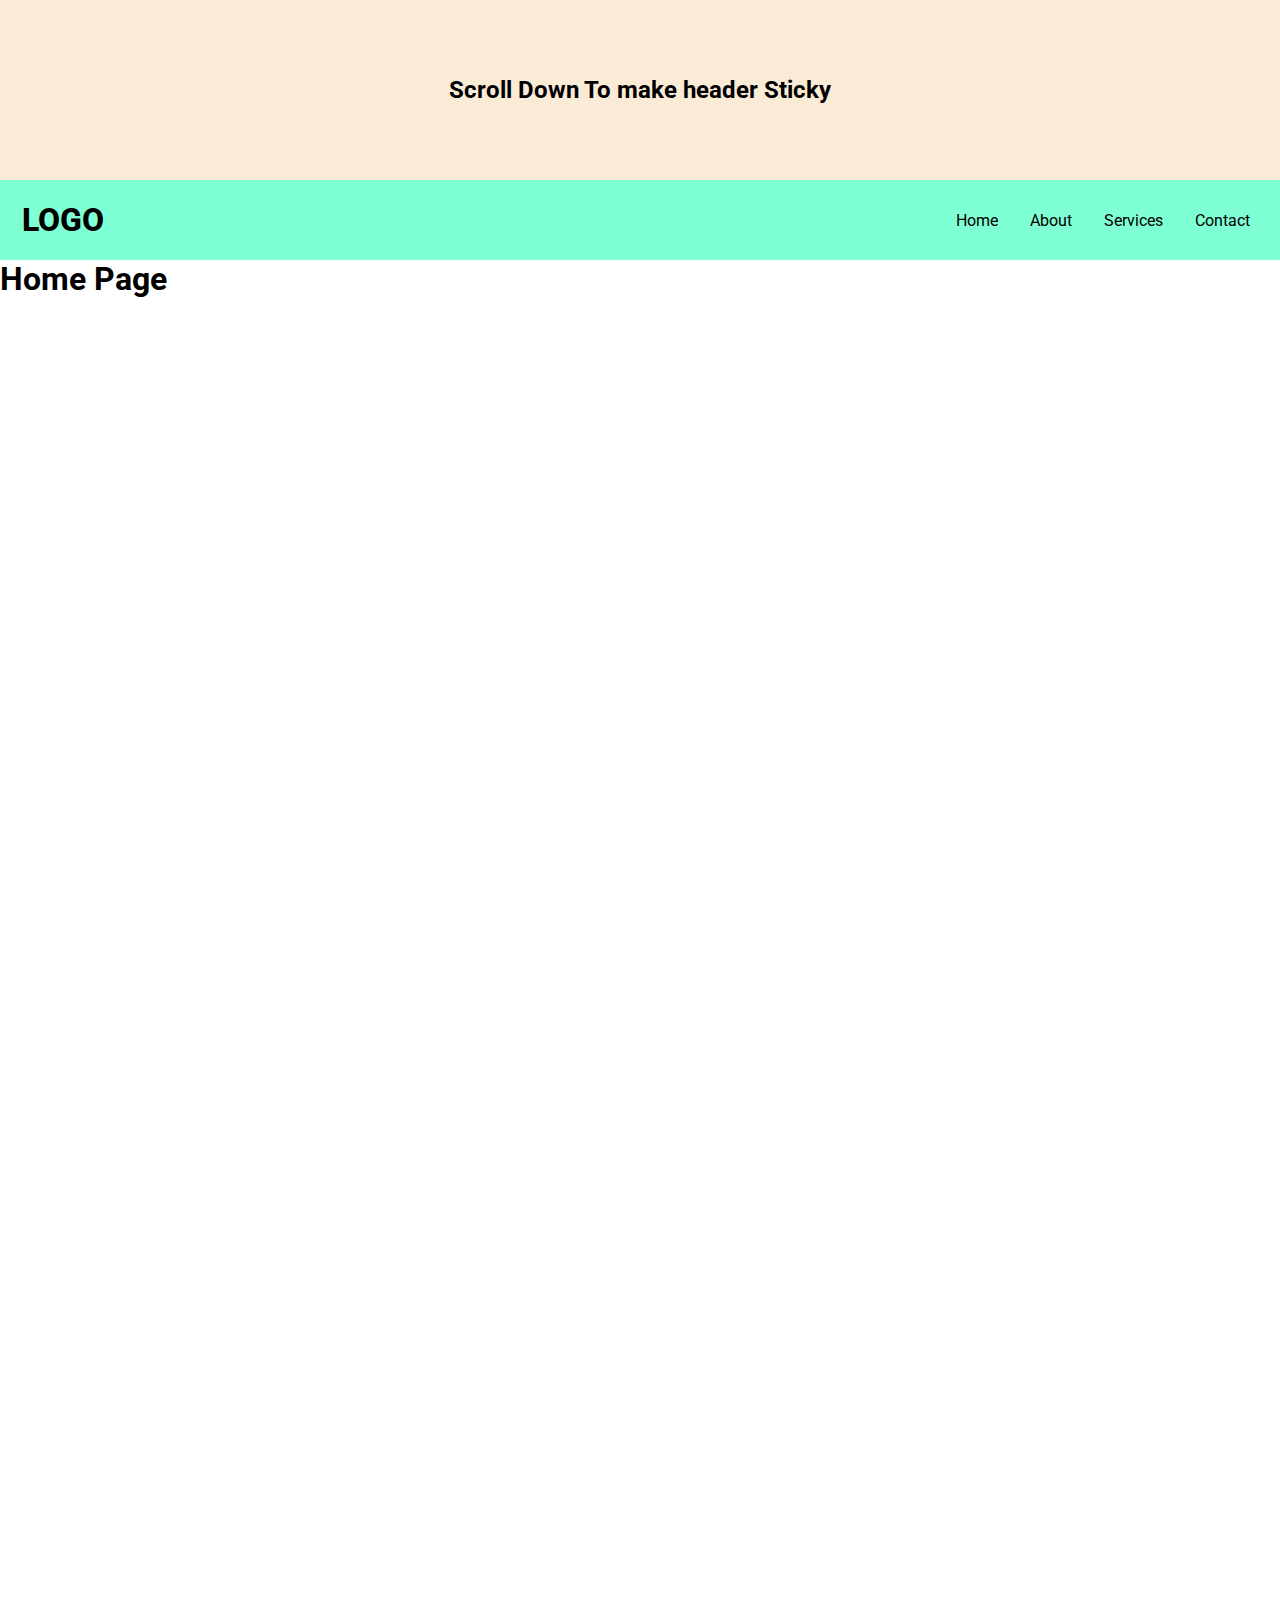
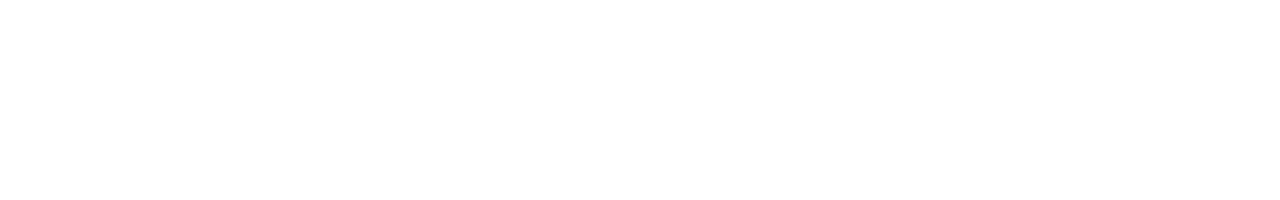
<file: index.html>
<!DOCTYPE html>
<html lang="en">

<head>
    <meta charset="UTF-8">
    <meta http-equiv="X-UA-Compatible" content="IE=edge">
    <meta name="viewport" content="width=device-width, initial-scale=1.0">
    <title>Normal Website(Home)</title>
</head>
<link rel="stylesheet" href="style.css">
<link rel="stylesheet" media="(max-width:768px)" href="./tablet.css">
<!-- link js file -->
<script defer src="./script.js"></script>

<body>
    <div class="contaienr">
        <h2>Scroll Down To make header Sticky</h2>
        
    </div>
    <nav>
        <span class="logo">
            LOGO
        </span>
        <ul class="menu">
            <li class="link"><a href="/" class="active">Home</a></li>
            <li class="link"><a href="./about.html">About</a></li>
            <li class="link"><a href="./services.html">Services</a></li>
            <li class="link"><a href="./contact.html">Contact</a></li>
        </ul>
        <button onclick={ToggleNav()} class="btn navBtn">
            <img src="./images/menu.png" alt="">
        </button>
    </nav>

    <h1>Home Page</h1>
</body>

</html>
</file>
<file: style.css>
@import url("https://fonts.googleapis.com/css2?family=Roboto:wght@300&display=swap");
*,
*::before,
*::after {
  margin: 0;
  padding: 0;
  box-sizing: border-box;
  font-family: "Roboto", sans-serif;
}
ul {
  list-style-type: none;
}
a {
  color: inherit;
  text-decoration: none;
}
body{
  min-height: 200vh;
}
/* container Class */
.contaienr{
  display: flex;
  justify-content: center;
  align-items: center;
  background-color: antiquewhite;
  min-height: 20vh;
}

/* navbar */
nav {
  display: flex;
  justify-content: space-between;
  align-items: center;
  height: 80px;
  padding: 0.5rem 1.4rem;
  background-color: aquamarine;
  transition: 0ms;
}
nav .logo {
  font-size: 2rem;
  font-weight: 800;
}
nav .menu {
  display: flex;
  align-items: center;
  gap: 1rem;
}
nav .menu a {
  width: 100%;
  height: 100%;
  transition: 300ms;
}
nav .menu .link {
  transition: 300ms;
  overflow: hidden;
  font-size: 1rem;
  padding: 0.5rem;
  position: relative;
  overflow: hidden;
}
nav .menu .link:hover,
nav .menu .link.active
{
  color: rgb(255, 160, 26);
}
nav .menu .link::before {
  transition: 300ms;
  content: "";
  position: absolute;
  left: 0;
  bottom: 0;
  background-color:  rgb(255, 160, 26);
  width: 100%;
  height: 10%;
  overflow: hidden;
  transform: translateX(-100%);
}
nav .menu .link:hover::before,
nav .menu .link.active::before
 {
  transform: translateX(0%);
}














/* utilities Classes */
.btn{
    border: none;
    padding: 0.8rem 1.2rem;
    background-color: rgb(255, 160, 26);
    color: white;
    cursor: pointer;
    border-radius: 0.3rem;
    box-shadow: 2px 2px 7px rgb(45, 30, 9);
}
.btn:hover{
    box-shadow: -2px -2px 7px rgb(45, 30, 9);
}

.navBtn{
    padding: 0.5rem 0.5rem;
    width: 40px;
    height: 40px;
    display: flex;
    justify-content: center;
    align-items: center;
    display: none;
    position: relative;
    z-index: 2;
}

img{
    width: 100%;
    height: 100%;
    object-fit: cover;
}

.sticky{
  position: fixed;
  top: 0;
  width: 100%;
}
</file>
<file: tablet.css>
nav .menu{
    position: absolute;
    top: 80px;
    left: 0;
    right: 0;
    flex-direction: column;
    gap: 2rem;
    background-color: rgb(213, 255, 255);
    padding: 2rem 1rem;
    align-items: flex-start;
    transform: translateX(-100%);
    transition: 300ms;
}
.translateXBack{
    transform: translateX(0) !important;
}
.navBtn{
    display: flex;
}
</file>
